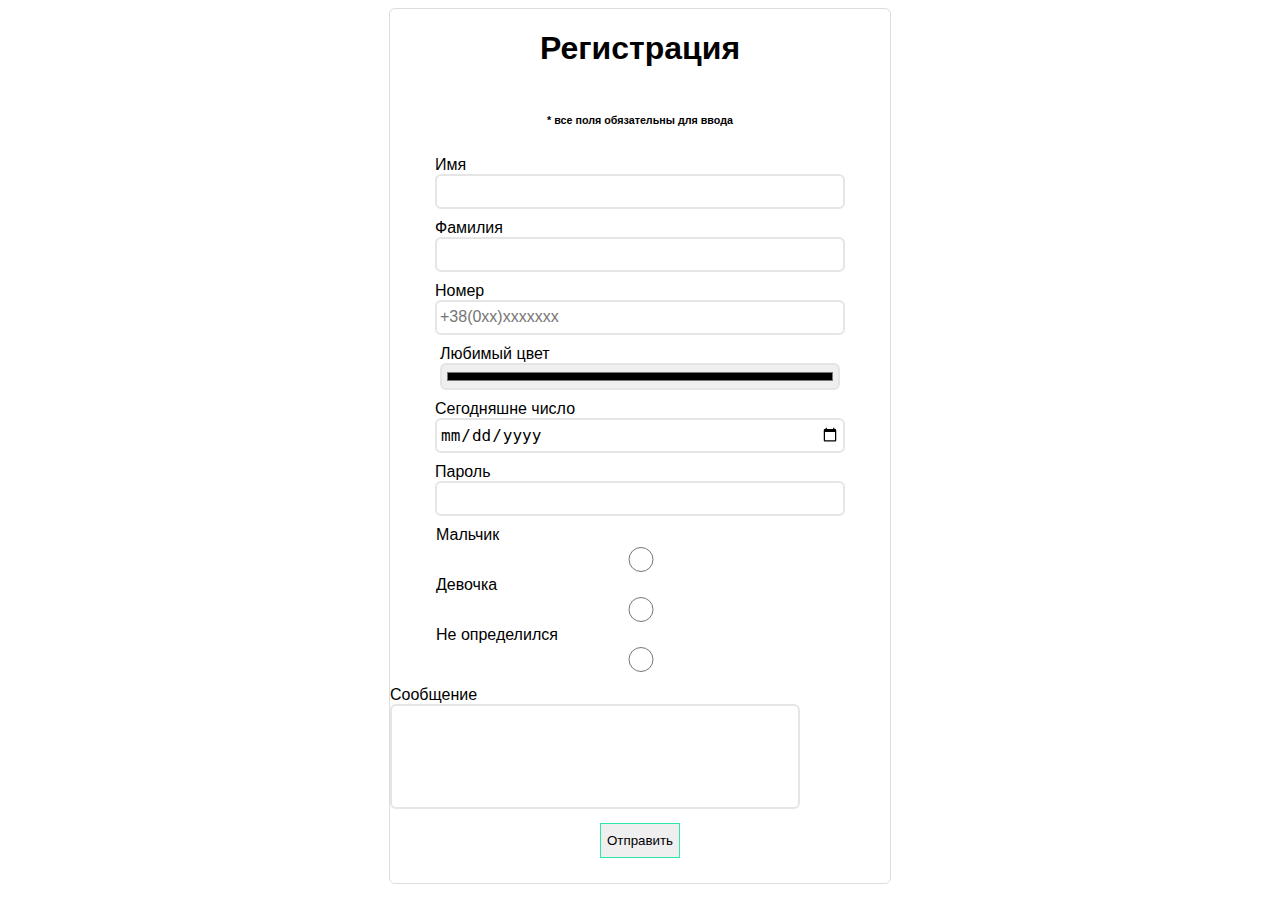
<file: homeworks/third-lesson/index.html>
<!DOCTYPE html>
<html lang="ru">
<head>
	<meta charset="UTF-8">
	<title>Регистрация</title>
	    <link rel="stylesheet" href="style.css">
	    <link rel="shortcut icon" href="BrL.jpg" type="image.jpg">
</head>
<body>
	<form class="form" action="http://maximumstart.herokuapp.com/register" method="POST">
			<h1 align="center">Регистрация</h1>
      <h6 align="center">* все поля обязательны для ввода</h6>
      <p>
        <label for="name-field">Имя</label>
        <input type="text" id="name-field" name="name" required>
      </p>
      <p>
        <label for="name2-field">Фамилия</label>
        <input type="text" id="name2-field" name="surname" required>
      </p>
      <p>
        <label for="number-field">Номер</label>
        <input type="number" id="number-field" name="phone" placeholder="+38(0xx)xxxxxxx" required>
      </p>
      <p>
        <label for="color-field">Любимый цвет</label>
        <input type="color" id="color-field" name="color" placeholder="+38(0xx)xxxxxxx" required>
      </p>
      <p>
        <label for="date-field">Сегодняшне число</label>
        <input type="date" id="date-field" name="date"  required>
      </p>
      <p>
        <label for="pas-field">Пароль</label>
        <input type="password" id="pas-field" name="password"  required>
      </p>
      <p>
      	<label for="radio-btm-M">Мальчик</label>
					<input type="radio" name="gender" value="Мальчик" id="radio-btm-M">
					<label for="radio-btm-W">Девочка</label>
					<input type="radio" name="gender" value="Девочка" id="radio-btm-W">
					<label for="radio-btm-N">Не определился</label>
					<input type="radio" name="gender" value="Не определился" id="radio-btm-N">
      </p>
      <p>
      	  <label>Сообщение
			        <textarea name="message" cols="30" rows="5"></textarea>
		      </label>
      </p>
      <p>
      	<button type="submit">Отправить</button>
      </p>
  </form>
</body>
</file>
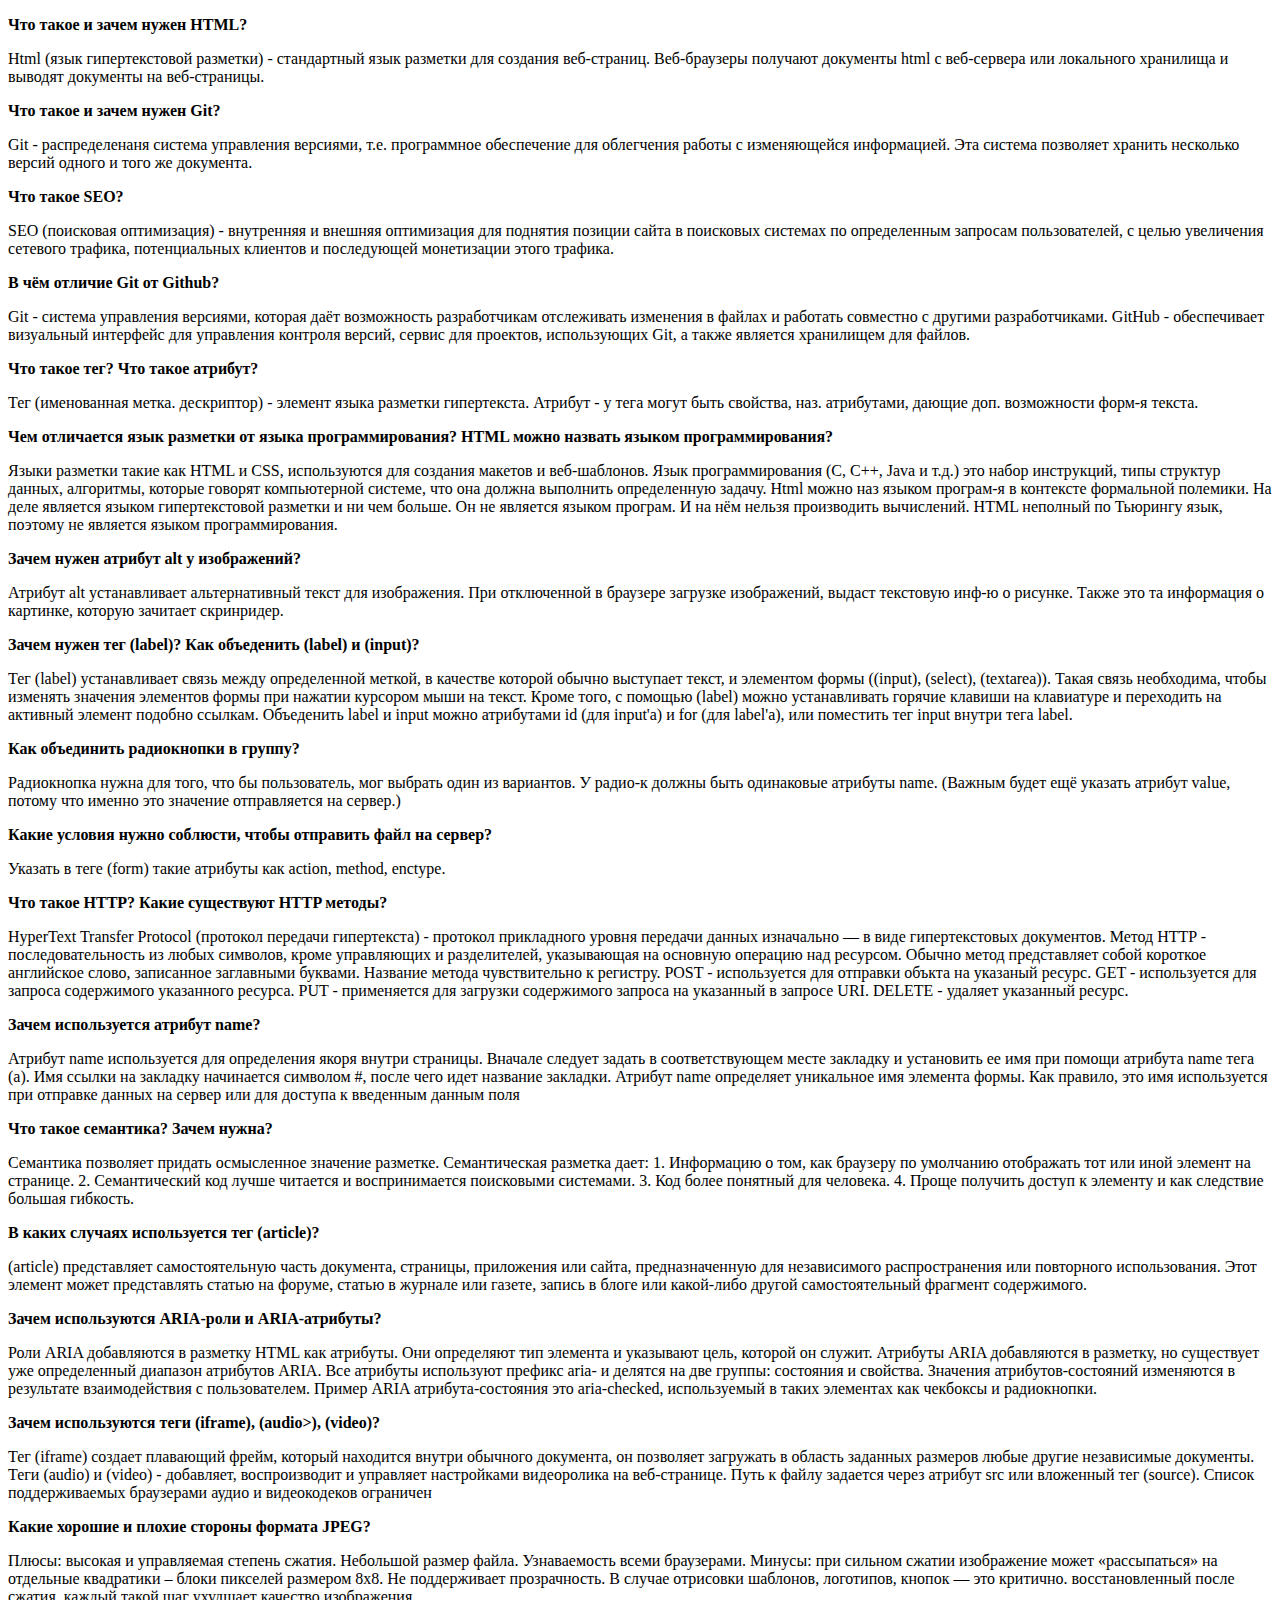
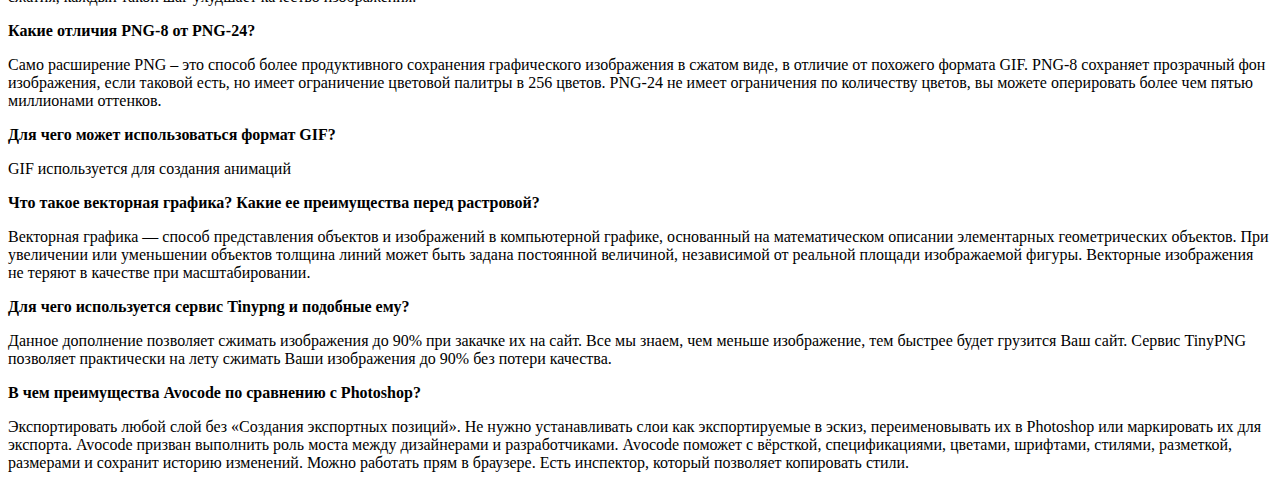
<file: answers.html>
<!DOCTYPE html>
<html lang="ru">
<head>
	<meta charset="UTF-8">
	<title>homework 1</title>
</head>
<body>
	<div class="faq">
		<div class="pair first-lesson">
			<p class="question">
				<b>Что такое и зачем нужен HTML?</b>
			</p>
			<p class="answer">
			    Html (язык гипертекстовой разметки) - стандартный язык разметки для создания веб-страниц. Веб-браузеры получают документы html с веб-сервера или локального хранилища и выводят документы на веб-страницы.
			</p>
		</div>
		<div class="pair first-lesson">
			<p class="question">
				<b>Что такое и зачем нужен Git?</b>
			</p>
			<p class="answer">
				Git - распределенаня система управления версиями, т.е. программное обеспечение для облегчения работы с изменяющейся информацией. Эта система позволяет хранить несколько версий одного и того же документа.
			</p>
		</div>
		<div class="pair first-lesson">
			<p class="question">
				<b>Что такое SEO?</b>
			</p>
			<p class="answer">
				SEO (поисковая оптимизация) - внутренняя и внешняя оптимизация для поднятия позиции сайта в поисковых системах по определенным запросам пользователей, с целью увеличения сетевого трафика, потенциальных клиентов и последующей монетизации этого трафика.
			</p>
		</div>
		<div class="pair first-lesson">
			<p class="question">
				<b>В чём отличие Git от Github?</b>
			</p>
			<p class="answer">
				Git - система управления версиями, которая даёт возможность разработчикам отслеживать изменения в файлах и работать совместно с другими разработчиками. GitHub - обеспечивает визуальный интерфейс для управления контроля версий, сервис для проектов, использующих Git, а также является хранилищем для файлов.
			</p>
		</div>
		<div class="pair first-lesson">
			<p class="question">
				<b>Что такое тег? Что такое атрибут?</b>
			</p>
			<p class="answer">
				Тег (именованная метка. дескриптор) - элемент языка разметки гипертекста. Атрибут - у тега могут быть свойства, наз. атрибутами, дающие доп. возможности форм-я текста.
			</p>
			</div>
			<div class="pair first-lesson">
			<p class="question">
				<b>Чем отличается язык разметки от языка программирования? HTML можно назвать языком программирования?</b>
			</p>
			<!-- дополнен -->
			<p class="answer">
				Языки разметки такие как HTML и CSS, используются для создания макетов и веб-шаблонов. Язык программирования (С, С++, Java и т.д.) это набор инструкций, типы структур данных, алгоритмы, которые говорят компьютерной системе, что она должна выполнить определенную задачу.
				Html можно наз языком програм-я в контексте формальной полемики. На деле является языком гипертекстовой разметки и ни чем больше. Он не является языком програм. И на нём нельзя производить вычислений. HTML неполный по Тьюрингу язык, поэтому не является языком программирования.
			</p>
		</div>
		<div class="pair first-lesson">
			<p class="question">
				<b>Зачем нужен атрибут alt у изображений?</b>
			</p>
			<p class="answer">
				Атрибут alt устанавливает альтернативный текст для изображения. При отключенной в браузере загрузке изображений, выдаст текстовую инф-ю о рисунке. Также это та информация о картинке, которую зачитает скринридер.
			</p>
		</div>

    <!--  <b>Ответы к 3 домашке</b> -->

		<div class="pair third-lesson">
			<p class="question">
				<b>Зачем нужен тег (label)? Как объеденить (label) и (input)?</b>
			</p>
			<!-- дополнен -->
			<p class="answer">
				Тег (label) устанавливает связь между определенной меткой, в качестве которой обычно выступает текст, и элементом формы ((input), (select), (textarea)). Такая связь необходима, чтобы изменять значения элементов формы при нажатии курсором мыши на текст. Кроме того, с помощью (label) можно устанавливать горячие клавиши на клавиатуре и переходить на активный элемент подобно ссылкам. Объеденить label и input можно атрибутами id (для input'a) и for (для label'a), или поместить тег input внутри тега label. 
			</p>
		</div>
		<div class="pair third-lesson">
			<p class="question">
				<b>Как объединить радиокнопки в группу?</b>
			</p>
			<p class="answer">
				Радиокнопка нужна для того, что бы пользователь, мог выбрать один из вариантов. У радио-к должны быть одинаковые атрибуты name. (Важным будет ещё указать атрибут value, потому что именно это значение отправляется на сервер.)
			</p>
		</div>
		<div class="pair third-lesson">
			<p class="question">
				<b>Какие условия нужно соблюсти, чтобы отправить файл на сервер?</b>
			</p>
			<p class="answer">
				Указать в теге (form) такие атрибуты как action, method, enctype.
			</p>
		</div>
		<div class="pair third-lesson">
			<p class="question">
				<b>Что такое HTTP? Какие существуют HTTP методы?</b>
			</p>
			<!-- дополнен -->
			<p class="answer">
				HyperText Transfer Protocol (протокол передачи гипертекста) - протокол прикладного уровня передачи данных изначально — в виде гипертекстовых документов.
				Метод HTTP - последовательность из любых символов, кроме управляющих и разделителей, указывающая на основную операцию над ресурсом. Обычно метод представляет собой короткое английское слово, записанное заглавными буквами. Название метода чувствительно к регистру. 
				POST - используется для отправки объкта на указаный ресурс.
				GET - используется для запроса содержимого указанного ресурса.
				PUT - применяется для загрузки содержимого запроса на указанный в запросе URI.
				DELETE - удаляет указанный ресурс.
			</p>
		</div>
		<div class="pair third-lesson">
			<p class="question">
				<b>Зачем используется атрибут name?</b>
			</p>
			<!-- дополнен -->
			<p class="answer">
				Атрибут name используется для определения якоря внутри страницы. Вначале следует задать в соответствующем месте закладку и установить ее имя при помощи атрибута name тега (a). Имя ссылки на закладку начинается символом #, после чего идет название закладки.
				Атрибут name определяет уникальное имя элемента формы. Как правило, это имя используется при отправке данных на сервер или для доступа к введенным данным поля 
			</p>
		</div>

   <!--  <b>Ответы к 4 домашке</b> -->

		<div class="pair fourth-lesson">
            <p class="question">
                 <b>Что такое семантика? Зачем нужна?</b>
            </p>
            <p class="answer">Семантика позволяет придать осмысленное значение разметке.
            Семантическая разметка дает:
            1. Информацию о том, как браузеру по умолчанию отображать тот или иной элемент на странице.
            2. Семантический код лучше читается и воспринимается поисковыми системами.
            3. Код более понятный для человека.
            4. Проще получить доступ к элементу и как следствие большая гибкость.
            </p>
        </div>
        <div class="pair fourth-lesson">
            <p class="question">
              <b> В каких случаях используется тег (article)?</b>
            </p>
            <p class="answer"> (article) представляет самостоятельную часть документа, страницы, приложения или сайта, предназначенную для независимого распространения или повторного использования. Этот элемент может представлять статью на форуме, статью в журнале или газете, запись в блоге или какой-либо другой самостоятельный фрагмент содержимого.</p>
        </div>
        <div class="pair fourth-lesson">
             <p class="question">
                <b>Зачем используются ARIA-роли и ARIA-атрибуты?</b>
             </p>
             <p class="answer">Роли ARIA добавляются в разметку HTML как атрибуты. Они определяют тип элемента и указывают цель, которой он служит.
             Атрибуты ARIA добавляются в разметку, но существует уже определенный диапазон атрибутов ARIA. Все атрибуты используют префикс aria- и делятся на две группы: состояния и свойства.
             Значения атрибутов-состояний изменяются в результате взаимодействия с пользователем.
             Пример ARIA атрибута-состояния это aria-checked, используемый в таких элементах как чекбоксы и радиокнопки.
             </p>
        </div>
        <div class="pair fourth-lesson">
            <p class="question">
            	<b>Зачем используются теги (iframe), (audio>), (video)?</b>
            </p>
            <p class="answer">
            Тег (iframe) создает плавающий фрейм, который находится внутри обычного документа, он позволяет загружать в область заданных размеров любые другие независимые документы.
            Теги (audio) и (video) - добавляет, воспроизводит и управляет настройками видеоролика на веб-странице. Путь к файлу задается через атрибут src или вложенный тег (source). Список поддерживаемых браузерами аудио и видеокодеков ограничен
            </p>
        </div>  

        <!--  <b>Ответы к 5 домашке</b> --> 

        <div class="pair fifth-lesson">
            <p class="question">
                <b>Какие хорошие и плохие стороны формата JPEG?</b>
            </p>
            <p class="answer">
            	Плюсы: высокая и управляемая степень сжатия. Небольшой размер файла. Узнаваемость всеми браузерами. 
                Минусы: при сильном сжатии изображение может «рассыпаться» на отдельные квадратики – блоки пикселей размером 8х8. Не поддерживает прозрачность. В случае отрисовки шаблонов, логотипов, кнопок — это критично. восстановленный после сжатия, каждый такой шаг ухудшает качество изображения.
        </p>
        </div>
        <div class="pair fifth-lesson">
            <p class="question">
                <b>Какие отличия PNG-8 от PNG-24?</b>
            </p>
            <p class="answer">Само расширение PNG – это способ более продуктивного сохранения графического изображения в сжатом виде, в отличие от похожего формата GIF. PNG-8 сохраняет прозрачный фон изображения, если таковой есть, но имеет ограничение цветовой палитры в 256 цветов. PNG-24  не имеет ограничения по количеству цветов, вы можете оперировать более чем пятью миллионами оттенков.</p>
        </div>
        <div class="pair fifth-lesson">
            <p class="question">
                <b>Для чего может использоваться формат GIF?</b>
            </p>
            <p class="answer">GIF используется для создания анимаций</p>
        </div>
        <div class="pair fifth-lesson">
            <p class="question">
                <b>Что такое векторная графика? Какие ее преимущества перед растровой?</b>
            </p>
            <p class="answer">Векторная графика — способ представления объектов и изображений в компьютерной графике, основанный на математическом описании элементарных геометрических объектов. При увеличении или уменьшении объектов толщина линий может быть задана постоянной величиной, независимой от реальной площади изображаемой фигуры. 
            	Векторные изображения не теряют в качестве при масштабировании.
            </p>
        </div>
        <div class="pair fifth-lesson">
            <p class="question">
                <b>Для чего используется сервис Tinypng и подобные ему?</b>
            </p>
            <p class="answer">Данное дополнение позволяет сжимать изображения до 90% при закачке их на сайт.
            Все мы знаем, чем меньше изображение, тем быстрее будет грузится Ваш сайт.
            Сервис TinyPNG позволяет практически на лету сжимать Ваши изображения до 90% без потери качества.</p>
        </div>
        <div class="pair fifth-lesson">
            <p class="question">
                <b>В чем преимущества Avocode по сравнению с Photoshop?</b>
            </p>
            <p class="answer">Экспортировать любой слой без «Создания экспортных позиций». Не нужно устанавливать слои как экспортируемые в эскиз, переименовывать их в Photoshop или маркировать их для экспорта. Avocode призван выполнить роль моста между дизайнерами и разработчиками. Avocode поможет с вёрсткой, спецификациями, цветами, шрифтами, стилями, разметкой, размерами и сохранит историю изменений. Можно работать прям в браузере. Есть инспектор, который позволяет копировать стили.</p>
        </div>
	</div>
</body>
</html>
</file>
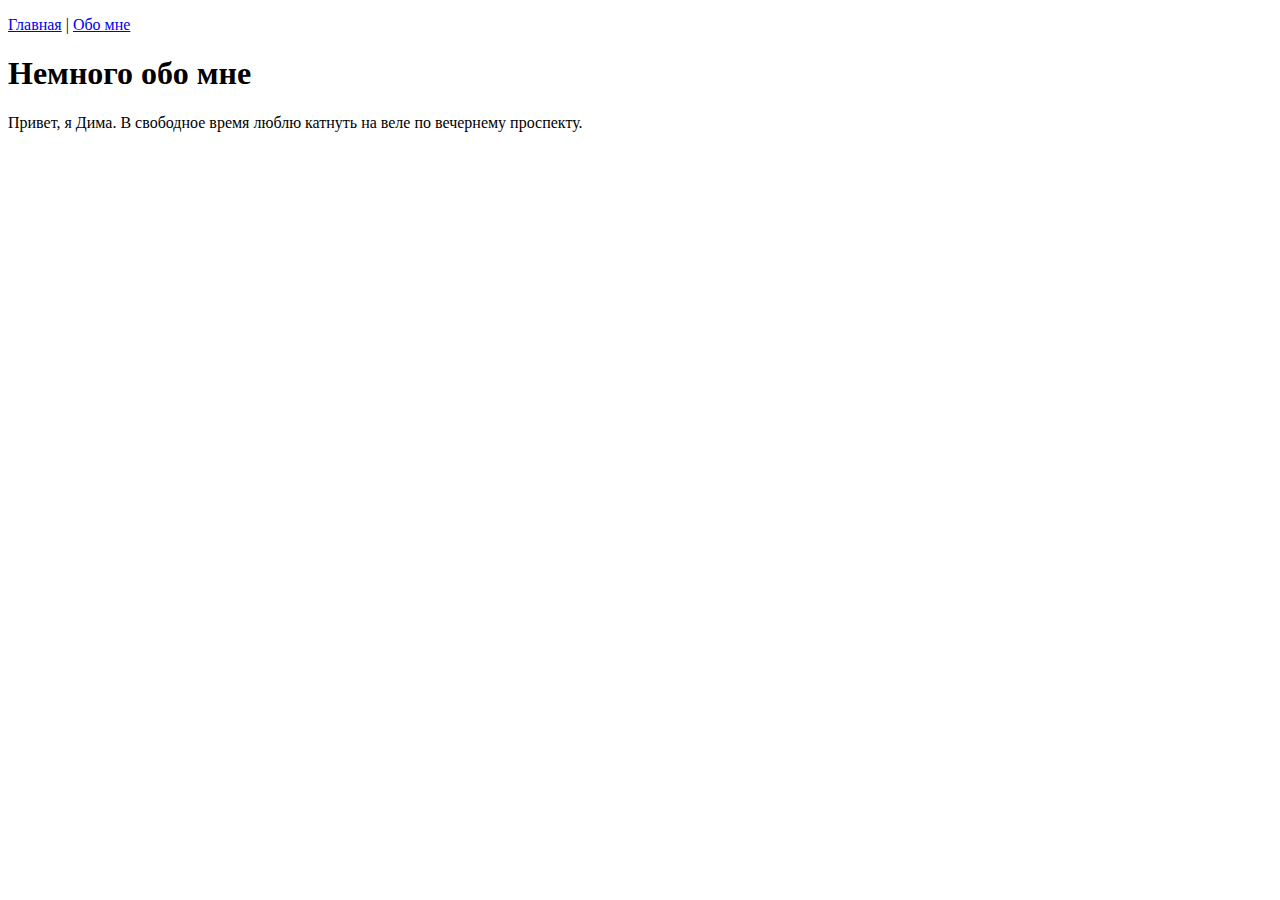
<file: first-lesson/about.html>
<!DOCTYPE html>
<html lang="en">
<head>
	<meta charset="UTF-8">
	<title>Document</title>
</head>
<body>
	<p>
	   <a href="index.html">Главная</a> |
	   <a href="about.html">Обо мне</a>
    </p>
    <h1>Немного обо мне</h1>
    <p>Привет, я Дима. В свободное время люблю катнуть на веле по вечернему проспекту.</p>
</body>
</html>
</file>
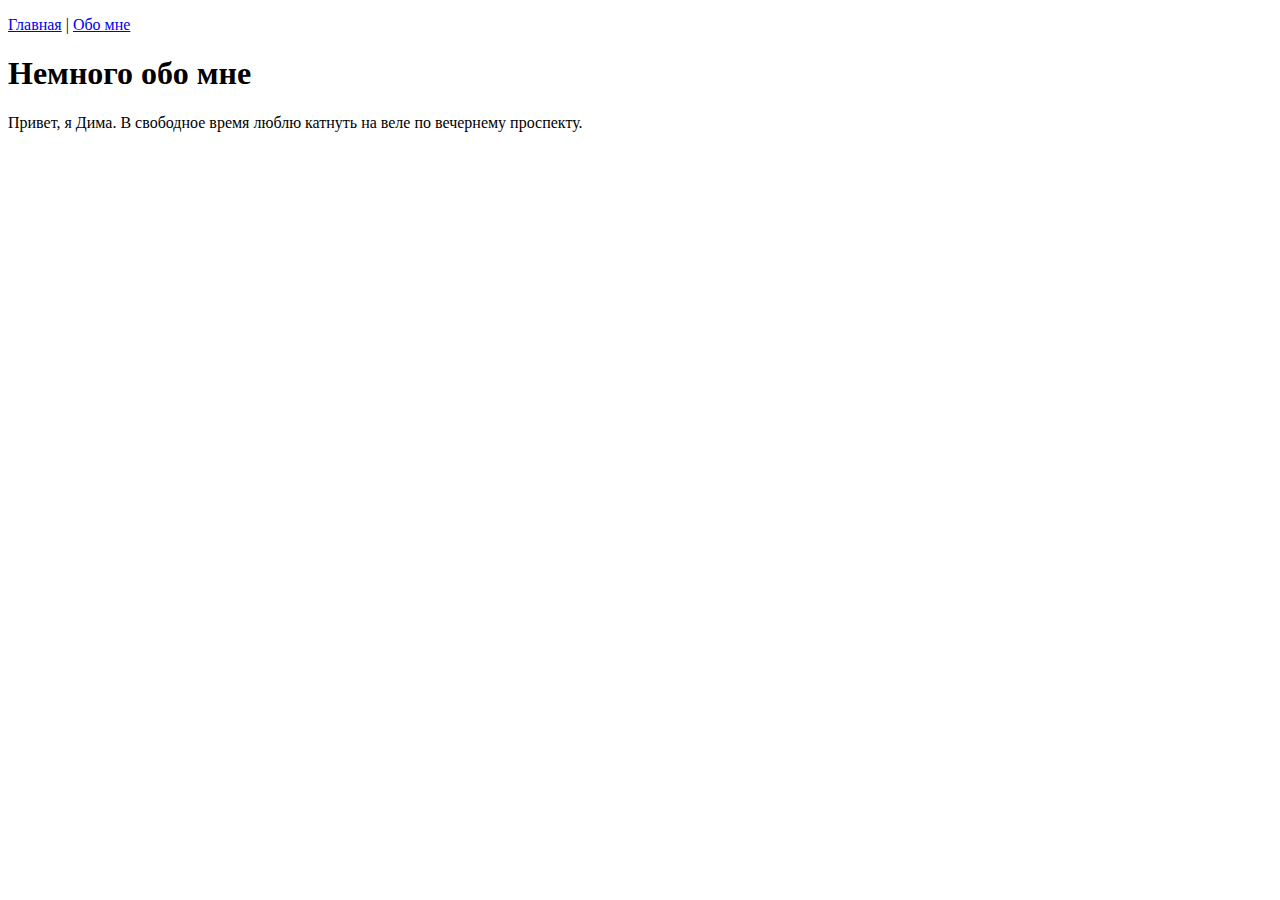
<file: homeworks/first-lesson/about.html>
<!DOCTYPE html>
<html lang="ru">
<head>
	<meta charset="UTF-8">
	<title>Document</title>
</head>
<body>
	<p>
	   <a href="index.html">Главная</a> 
	   <span> | </span>
	   <a href="about.html">Обо мне</a>
    </p>
    <h1>Немного обо мне</h1>
    <p>Привет, я Дима. В свободное время люблю катнуть на веле по вечернему проспекту.</p>
</body>
</html>
</file>
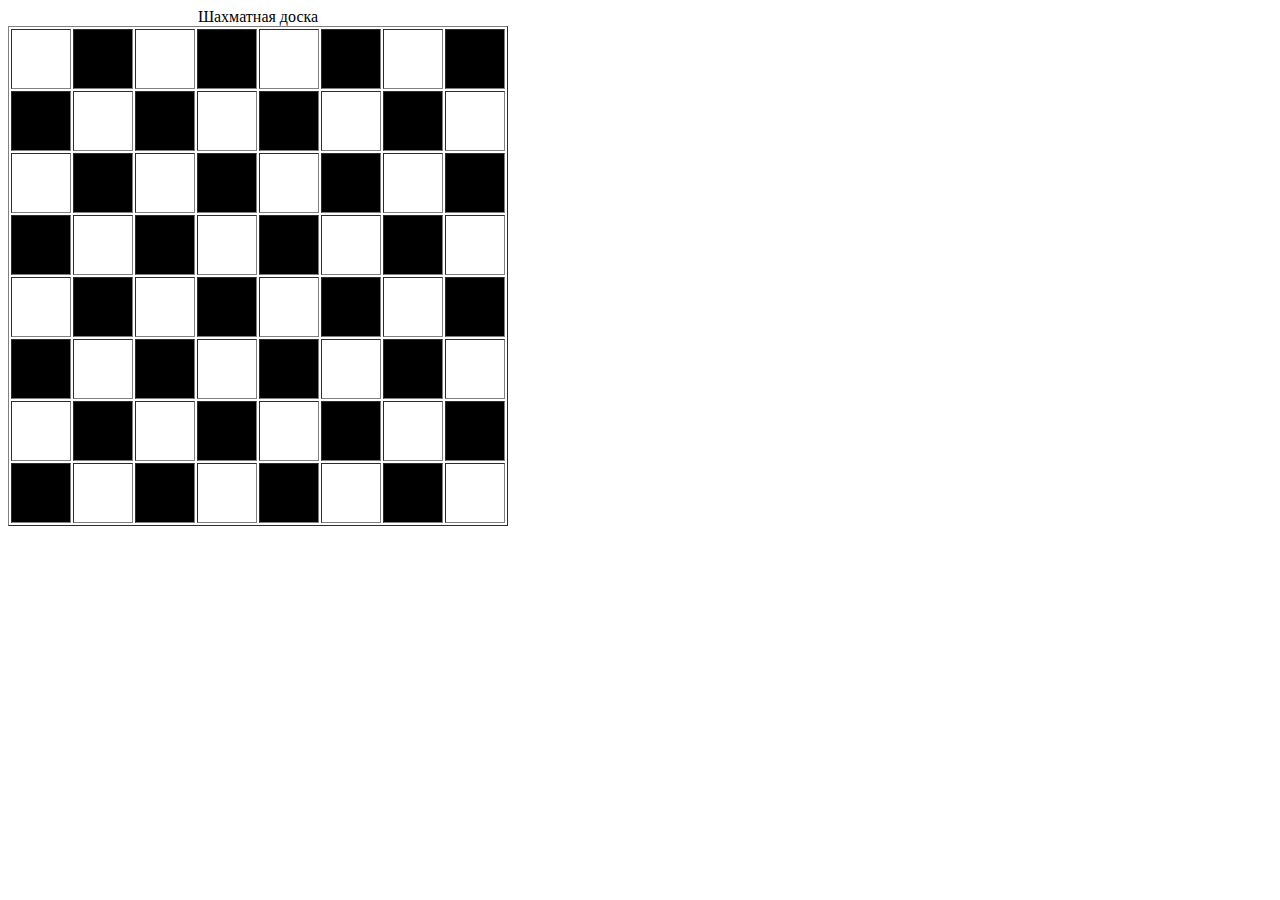
<file: homeworks/second-lesson/chess.html>
<!DOCTYPE html>
<html lang="ru">
<head>
	<meta charset="UTF-8">
	<title>Document</title>
	<link rel="shortcut icon" href="Ладья.jpg" type="image.jpg">
</head>
<body>
	<table width="500" height="500" cellspacing="2" border="1">
	 	<caption>Шахматная доска</caption>
     <tr>
     	<th></th>
     	<th bgcolor="black"></th>
     	<th></th>
     	<th bgcolor="black"></th>
     	<th></th>
     	<th bgcolor="black"></th>
     	<th></th>
     	<th bgcolor="black"></th>
     </tr>
     <tr>
     	<th bgcolor="black"></th>
     	<th></th>
     	<th bgcolor="black"></th>
     	<th></th>
     	<th bgcolor="black"></th>
     	<th></th>
     	<th bgcolor="black"></th>
     	<th></th>
     </tr>
     <tr>
     	<th></th>
     	<th bgcolor="black"></th>
     	<th></th>
     	<th bgcolor="black"></th>
     	<th></th>
     	<th bgcolor="black"></th>
     	<th></th>
     	<th bgcolor="black"></th>
     </tr>
     <tr>
     	<th bgcolor="black"></th>
     	<th></th>
     	<th bgcolor="black"></th>
     	<th></th>
     	<th bgcolor="black"></th>
     	<th></th>
     	<th bgcolor="black"></th>
     	<th></th>
     </tr>
     <tr>
     	<th></th>
     	<th bgcolor="black"></th>
     	<th></th>
     	<th bgcolor="black"></th>
     	<th></th>
     	<th bgcolor="black"></th>
     	<th></th>
     	<th bgcolor="black"></th>
     </tr>
     <tr>
     	<th bgcolor="black"></th>
     	<th></th>
     	<th bgcolor="black"></th>
     	<th></th>
     	<th bgcolor="black"></th>
     	<th></th>
     	<th bgcolor="black"></th>
     	<th></th>
     </tr>
     <tr>
     	<th></th>
     	<th bgcolor="black"></th>
     	<th></th>
     	<th bgcolor="black"></th>
     	<th></th>
     	<th bgcolor="black"></th>
     	<th></th>
     	<th bgcolor="black"></th>
     </tr>
     <tr>
     	<th bgcolor="black"></th>
     	<th></th>
     	<th bgcolor="black"></th>
     	<th></th>
     	<th bgcolor="black"></th>
     	<th></th>
     	<th bgcolor="black"></th>
     	<th></th>
     </tr>
</body>
</html>
</file>
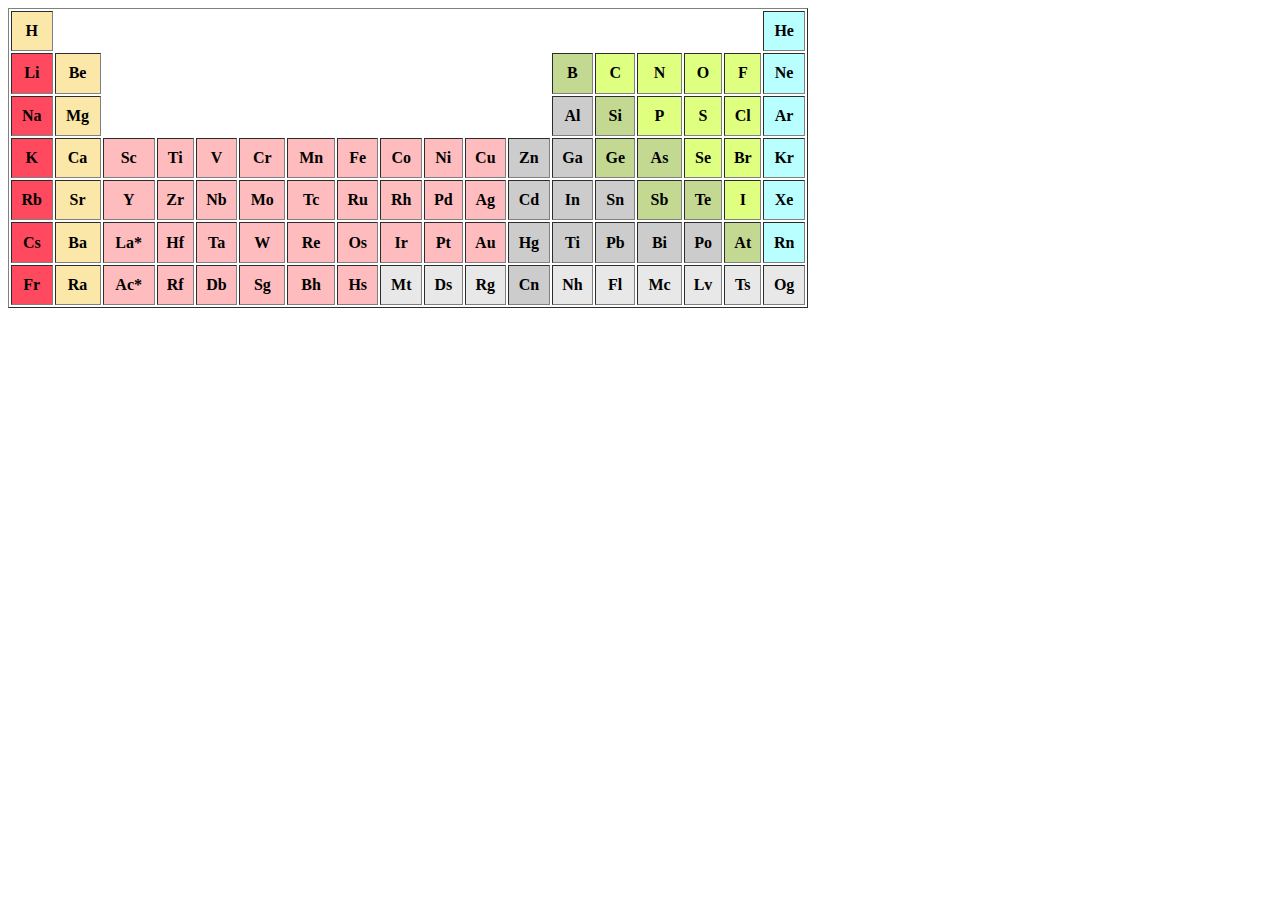
<file: homeworks/second-lesson/periodic_table.html>
<!DOCTYPE html>
<html lang="en">
<head>
	<meta charset="UTF-8">
	<title>Periodic table</title>
		<link rel="shortcut icon" href="Колба.jpg" type="image.jpg">
</head>
<body>
	<!-- Тут ничего менять не нужно! -->
	<style>
		td {
			border: 1px solid;
			text-align: center;
			width: 45px;
			height: 45px;
		}
		.not-an-element {
			border: none;
		}
		.yellow {
			background-color: #fbe7a7;
		}
		.purple {
			background-color: #ff495e;
		}
		.pink {
			background-color: #ffbcbe;
		}
		.grey {
			background-color: #ccc;
		}
		.olive {
			background-color: #c3d992;
		}
		.blue {
			background-color: #b9ffff;
		}
		.salat {
			background-color: #deff80;
		}
		.light-grey {
			background-color: #e8e8e8;
		}
	</style>
		<table width="800" height="300" border="1">
	<tr>
		<th class="yellow">H</th>
		<th class="not-an-element" colspan="16"></th>
		<th class="blue">He</th>
	</tr>
	<tr>
		<th class="purple">Li</th>
		<th class="yellow">Be</th>
		<th class="not-an-element" colspan="10"></th>
		<th class="olive">B</th>
		<th class="salat">C</th>
		<th class="salat">N</th>
		<th class="salat">O</th>
		<th class="salat">F</th>
		<th class="blue">Ne</th>
	</tr>
	<tr>
		<th class="purple">Na</th>
		<th class="yellow">Mg</th>
		<th class="not-an-element" colspan="10"></th>
		<th class="grey">Al</th>
		<th class="olive">Si</th>
		<th class="salat">P</th>
		<th class="salat">S</th>
		<th class="salat">Cl</th>
		<th class="blue">Ar</th>
	</tr>
	<tr>
		<th class="purple">K</th>
		<th class="yellow">Ca</th>
		<th class="pink">Sc</th>
		<th class="pink">Ti</th>
		<th class="pink">V</th>
		<th class="pink">Cr</th>
		<th class="pink">Mn</th>
		<th class="pink">Fe</th>
		<th class="pink">Co</th>
		<th class="pink">Ni</th>
		<th class="pink">Cu</th>
		<th class="grey">Zn</th>
		<th class="grey">Ga</th>
		<th class="olive">Ge</th>
		<th class="olive">As</th>
		<th class="salat">Se</th>
		<th class="salat">Br</th>
		<th class="blue">Kr</th>
	</tr>
	<tr>
		<th class="purple">Rb</th>
		<th class="yellow">Sr</th>
		<th class="pink">Y</th>
		<th class="pink">Zr</th>
		<th class="pink">Nb</th>
		<th class="pink">Mo</th>
		<th class="pink">Tc</th>
		<th class="pink">Ru</th>
		<th class="pink">Rh</th>
		<th class="pink">Pd</th>
		<th class="pink">Ag</th>
		<th class="grey">Cd</th>
		<th class="grey">In</th>
		<th class="grey">Sn</th>
		<th class="olive">Sb</th>
		<th class="olive">Te</th>
		<th class="salat">I</th>
		<th class="blue">Xe</th>
	</tr>
	<tr>
		<th class="purple">Cs</th>
		<th class="yellow">Ba</th>
		<th class="pink">La*</th>
		<th class="pink">Hf</th>
		<th class="pink">Ta</th>
		<th class="pink">W</th>
		<th class="pink">Re</th>
		<th class="pink">Os</th>
		<th class="pink">Ir</th>
		<th class="pink">Pt</th>
		<th class="pink">Au</th>
		<th class="grey">Hg</th>
		<th class="grey">Ti</th>
		<th class="grey">Pb</th>
		<th class="grey">Bi</th>
		<th class="grey">Po</th>
		<th class="olive">At</th>
		<th class="blue">Rn</th>
	</tr>
	<tr>
		<th class="purple">Fr</th>
		<th class="yellow">Ra</th>
		<th class="pink">Ac*</th>
		<th class="pink">Rf</th>
		<th class="pink">Db</th>
		<th class="pink">Sg</th>
		<th class="pink">Bh</th>
		<th class="pink">Hs</th>
		<th class="light-grey">Mt</th>
		<th class="light-grey">Ds</th>
		<th class="light-grey">Rg</th>
		<th class="grey">Cn</th>
		<th class="light-grey">Nh</th>
		<th class="light-grey">Fl</th>
		<th class="light-grey">Mc</th>
		<th class="light-grey">Lv</th>
		<th class="light-grey">Ts</th>
		<th class="light-grey">Og</th>
	</tr>
</body>
</html>
</file>
<file: homeworks/third-lesson/style.css>
body {
	font-family: 'Montserrat', sans-serif;
}

a {
	text-decoration: none;
	color: #000;
	border-bottom: 1px dotted #ddd;
}

p {
	margin: 5px auto;
}

label {
	display: block;
}

input, textarea {
	width: 400px;
}

input:focus, textarea:focus {
	border: 2px solid #2ceaa3;
	transition: ease-in-out .5s;
}

input[type="submit"], button {
	display: inline-block;
	height: 35px;
	border: 1px solid #2ceaa3;
}

input[type="submit"]:hover {
	border: 1px solid #2ceaa3;
	background-color: #2ceaa3;
}

textarea, input {
	resize: none;
	border-radius: 6px;
	font-size: 16px;
	border: 2px solid #e5e5e5;
	min-height: 25px;
	padding: 3px;
}

.form {
	font-family: 'Montserrat', sans-serif;
	display: -webkit-flex;
	display: -moz-flex;
	display: -ms-flex;
	display: -o-flex;
	display: flex;
	justify-content: center;
	-webkit-flex-direction: column;
	-moz-flex-direction: column;
	-ms-flex-direction: column;
	-o-flex-direction: column;
	flex-direction: column;
	margin: 0 auto;
	border: 1px solid #ddd;
	border-radius: 6px;
	width: 500px;
	-ms-align-items: center;
	align-items: center;
	padding-bottom: 20px;
}

#messageField {
	margin: -19px 0 5px 0;
	min-height: 210px;
}
</file>
